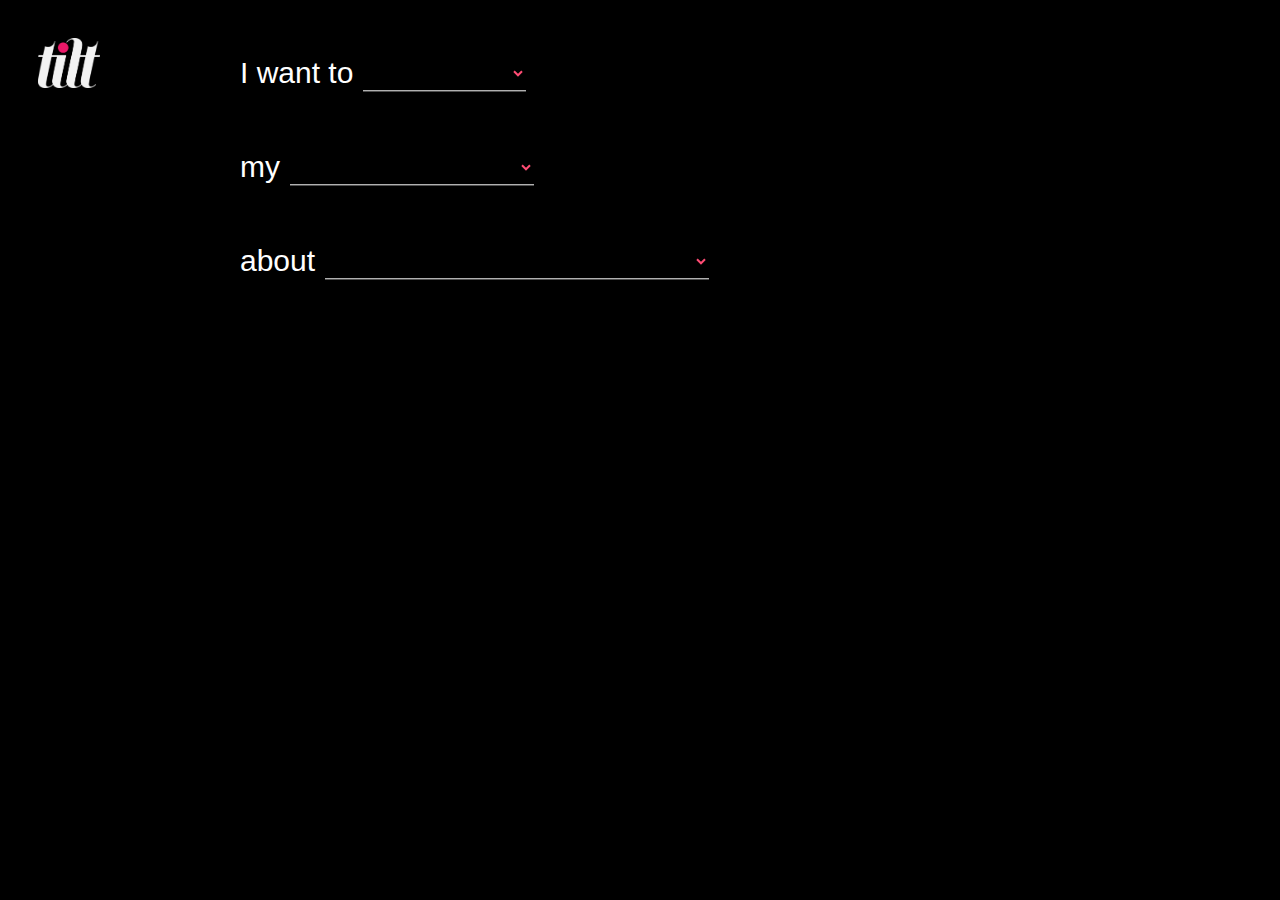
<file: video.html>
<!DOCTYPE html>
<head>
  <link
  rel="stylesheet"
  href="https://cdnjs.cloudflare.com/ajax/libs/animate.css/4.1.1/animate.min.css"
/>
    <link rel="stylesheet" href="styles.css">
    <script src="https://ajax.googleapis.com/ajax/libs/jquery/3.6.1/jquery.min.js"></script>
    <script src="script.js"></script>
</head>

<body>
  <header>
    <img class="logo" src="./images/tilt-logo2.png"/>
  </header>
    <div class="form">
      <h1>Showreel GPT</h1>
    <div class="section">
      <p>I want to </p>
      <select onchange="updateVideo(this);" id="format">
        <option disabled selected></option>
        <option data="1">amaze</option>
        <option data="2">change</option>
        <option data="3">delight</option>
        <option data="4">excite</option>
        <option data="5">inform</option>
        <option data="6">educate</option>
      </select>
  </div>
  <div class="section">
    <p> my </p>
    <select id="industry">
      <option disabled selected></option>
      <option>colleagues</option>
      <option>company</option>
      <option>customers</option>
      <option>public</option>
      <option>investors</option>
      <option>all of above</option>
    </select>
  </div> 
  <div class="section">
    <p> about </p>
    <select onchange="updateBtn(this);" id="topic">
      <option disabled selected></option>
      <option>ESG issues</option>
      <option>internal comms</option>
      <option>external comms</option>
      <option>marketing</option>
      <option>career development</option>
      <option>leadership</option>
      <option>digital learning</option>
    </select>
  </div>
    <button class="button-class" onclick="myFunction()" disabled >Give it to me!</button>
</div>
<div class="gif_wrap">
  <h2 class="ai_words"></h2>
</div>
  <video id="myVideo" onloadstart="this.volume=0.75" width="320" height="240" controls style="background:black">
  </video>
</body>
</html>
</file>
<file: styles.css>
body {
  background: black;
  font-family: helvetica;
}

.page {
  display: block;
}

.page img {
  width: 100%;
}

.showreel_page {
  background-image: url('./images/showreel_bg_2.jpg');
  background-repeat: no-repeat; 
background-size: 100% 100%;
font-family: helvetica;
  height: 100vh;
  overflow: hidden;
}

header {
  display: flex;
  justify-content: left;
  align-items: center;
  width: 100%;
  position: relative;
  padding: 30px;
}


header .logo {
  width: auto;
  height: 50px;
}

.logo:hover {
  animation: hinge; /* referring directly to the animation's @keyframe declaration */
  animation-duration: 2s; /* don't forget to set a duration! */
}

.form {
  display: flex;
  flex-direction: column;
  width: 800px;
  margin: 0 auto;
  position: relative;
  top: 50%;
  transform: translateY(-50%);
  z-index: 0;
}

.form h1 {
  font-size: 60px;
  color: #ff4c74;
}

.form .section {
  display: flex;
  flex-direction: row;
  align-items: baseline;
}
.form p {
  color: #fff;
  font-size: 30px;
  margin-right: 10px;
}

.form select {
  width: auto;
  font-size: 30px;
  font-weight: bold;
  color: #ff4c74;
  background: transparent;
  border: none;
  outline: none;
  border-bottom: 1px solid #fff;
  text-transform: uppercase;
}

button:disabled {
  opacity: 0;
}

button {
  height: 50px;
  width: 150px;
  background: #ff4c74;
  color: #fff;
  font-size: 20px;
  border: none;
  border-radius: 15px;
  opacity: 1;
}

.animate__animated.animate__bounce {
  animation-duration: 1s; /* don't forget to set a duration! */
}

.gif_wrap {
  width: 100%;
  height: 500px;
  margin: 0 auto;
  position: absolute;
  top: 50%;
  left: 0;
  transform: translateY(-50%);
  background-color: #000;
  background-size: contain;
  background-repeat: no-repeat;
  background-position: center;
  display: none;
  z-index: 2;
}

.ai_words {
  font-size: 50px;
  color: #ff4c74;
  width: 100%;
  text-align: center;
  position: relative;
  top: -70px;
  margin: 0 auto;
  font-family: cholla-slab, serif;
  font-weight: 800;
  font-style: italic;
  text-transform: uppercase;
}


video {
  width: 100%;
  position: absolute;
  height: 100vh;
  top: 0;
  left: 0;
  display: none;
  opacity: 0;
  z-index: 2;
  transition: all .5s ease;
}



.visible {
  display: block;
  opacity: 1;
  transition: opacity .5s ease;
  
}
</file>
